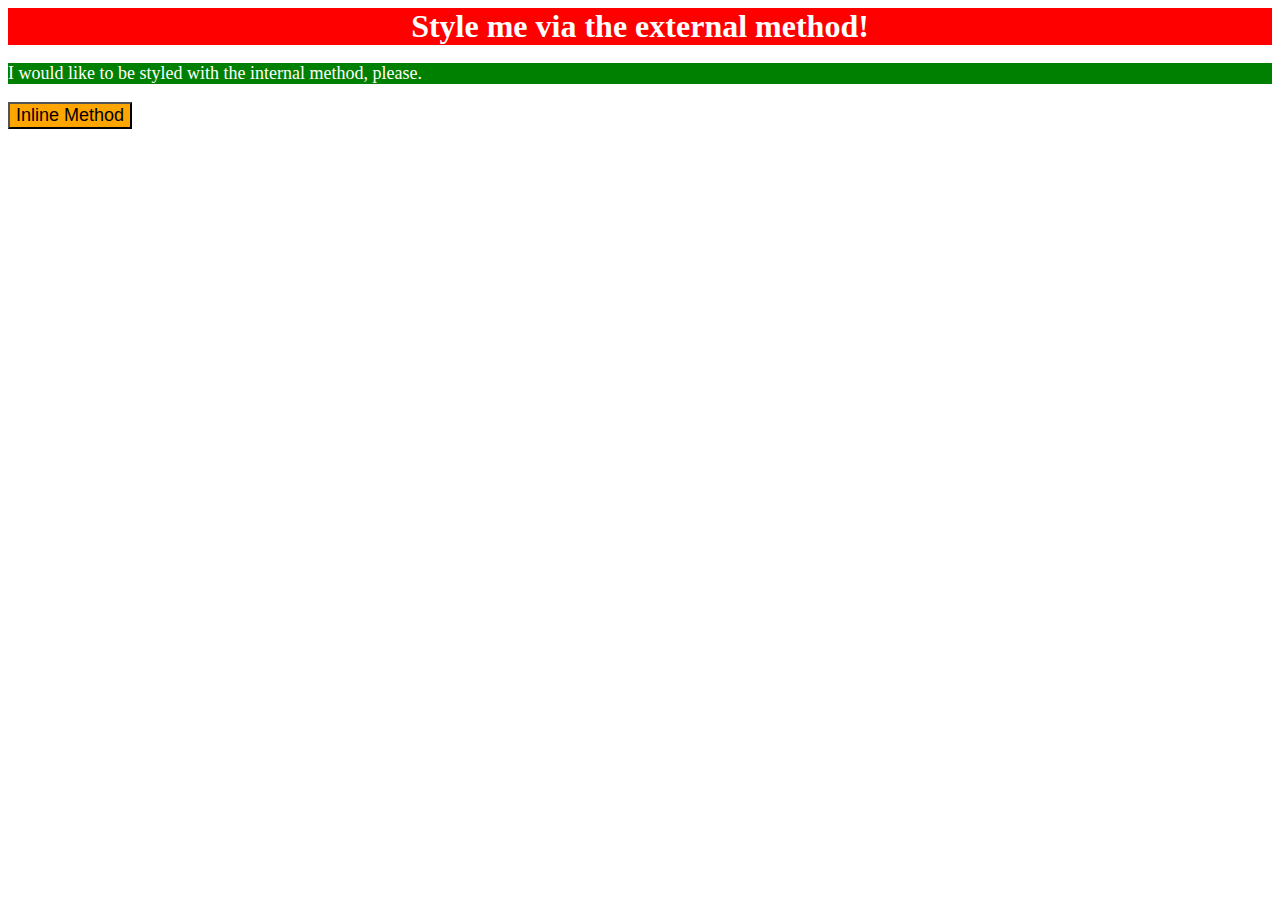
<file: foundations/01-css-methods/index.html>
<!DOCTYPE html>
<html lang="en">
<style>
  p {color: white; background-color: green; font-size: 18px;}
</style>
<head>
  <link rel="stylesheet" href="styles.css">
  <meta charset="UTF-8">
  <meta http-equiv="X-UA-Compatible" content="IE=edge">
  <meta name="viewport" content="width=device-width, initial-scale=1.0">
  <title>Methods for Adding CSS</title>
</head>
<body>
  <div>Style me via the external method!</div>
  <p>I would like to be styled with the internal method, please.</p>
  <button style="background-color: orange; font-size: 18px;">Inline Method</button>
</body>
</html>
</file>
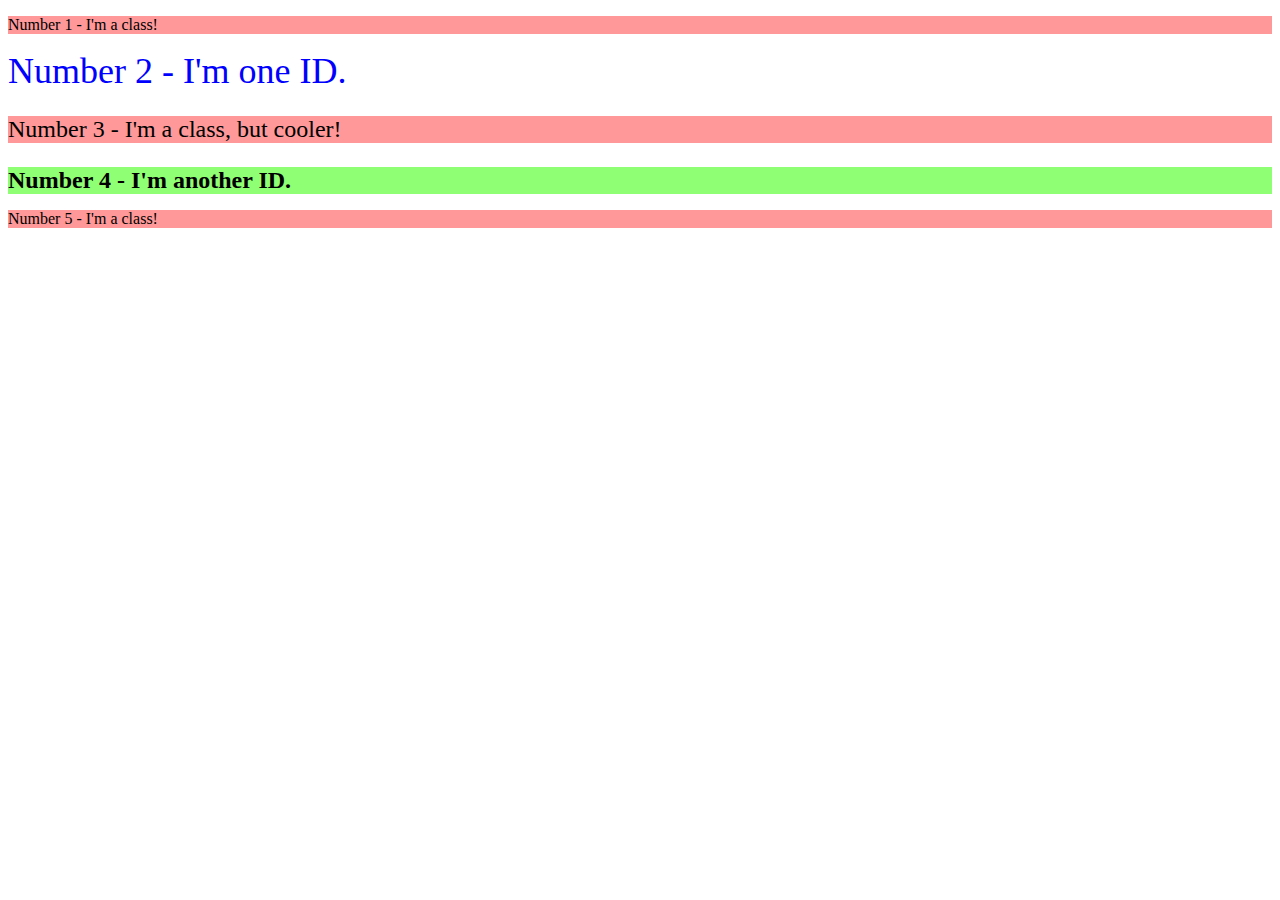
<file: foundations/02-class-id-selectors/index.html>
<!DOCTYPE html>
<html lang="en">
<head>
  <meta charset="UTF-8">
  <meta http-equiv="X-UA-Compatible" content="IE=edge">
  <meta name="viewport" content="width=device-width, initial-scale=1.0">
  <title>Class and ID Selectors</title>
  <link rel="stylesheet" href="style.css">
</head>
<body>
  <p>Number 1 - I'm a class!</p>
  <div class="number-two">Number 2 - I'm one ID.</div>
  <p class="number-three">Number 3 - I'm a class, but cooler!</p>
  <div class="number-four">Number 4 - I'm another ID.</div>
  <p>Number 5 - I'm a class!</p>
</body>
</html>
</file>
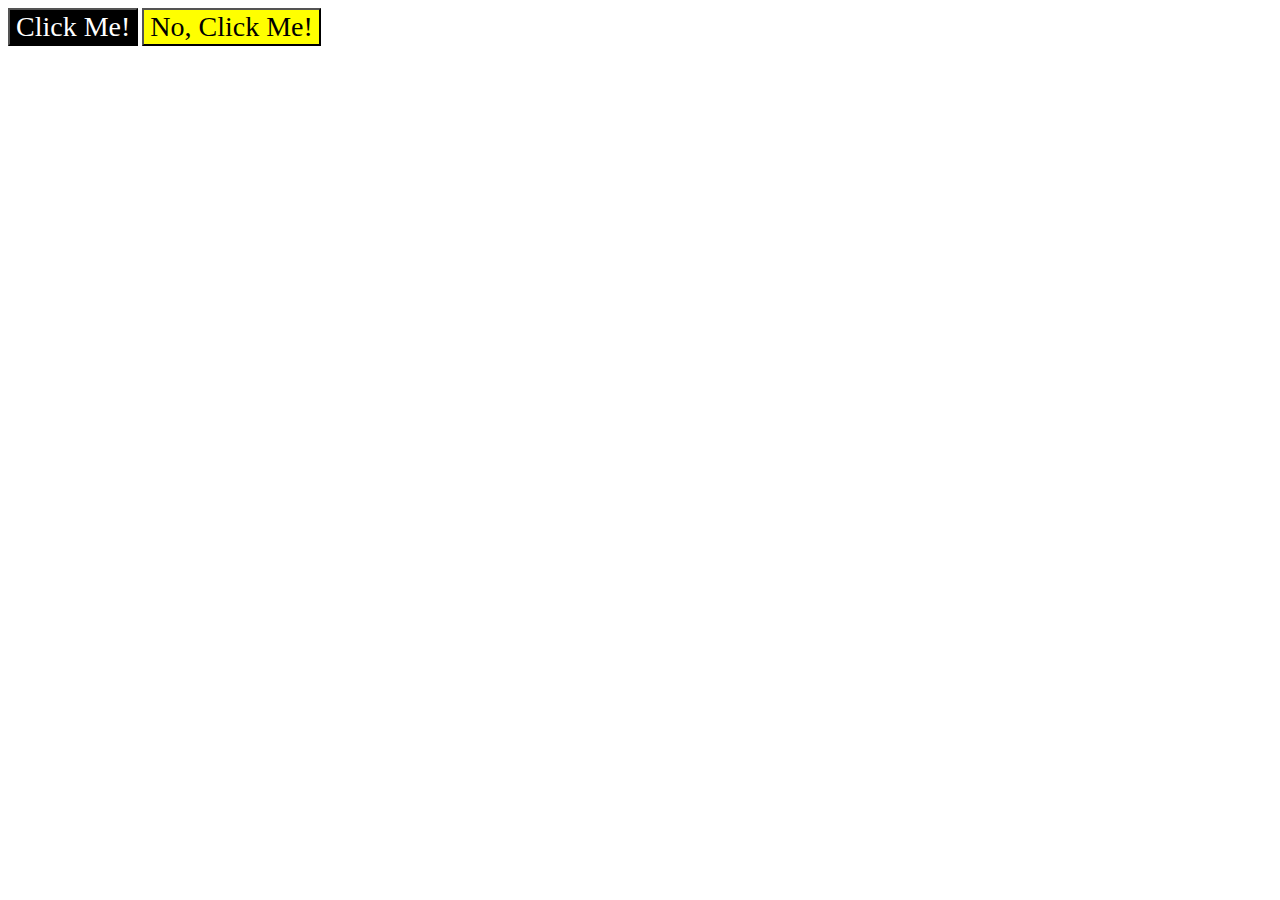
<file: foundations/03-grouping-selectors/index.html>
<!DOCTYPE html>
<html lang="en">
<head>
  <meta charset="UTF-8">
  <meta http-equiv="X-UA-Compatible" content="IE=edge">
  <meta name="viewport" content="width=device-width, initial-scale=1.0">
  <title>Grouping Selectors</title>
  <link rel="stylesheet" href="style.css">
</head>
<body>
  <button class="button1">Click Me!</button>
  <button class="button2">No, Click Me!</button>
</body>
</html>
</file>
<file: foundations/01-css-methods/styles.css>
/* styles.css */

div {
    color: white; background-color: red; text-align: center; font-size: 32px;
    font-weight: bold;
}
</file>
<file: foundations/02-class-id-selectors/style.css>
/* style.css */

p {
    background-color:rgb(255, 153, 153);
    font: "Verdana", "DejaVu Sans", sans-serif;
}

.number-two {
    font-size: 36px;
    color: blue;
}

.number-three {
    font-size: 24px;
}

.number-four {
    background-color: rgb(143, 255, 115);
    font-weight: bold;
    font-size: 24px;
}
</file>
<file: foundations/03-grouping-selectors/style.css>
/* style.css */

button {
    font-family: "Times New Roman";
    font-size: 28px;
}

.button1 {
    background-color: black;
    color: white;
}

.button2 {
    background-color: yellow;
}
</file>
